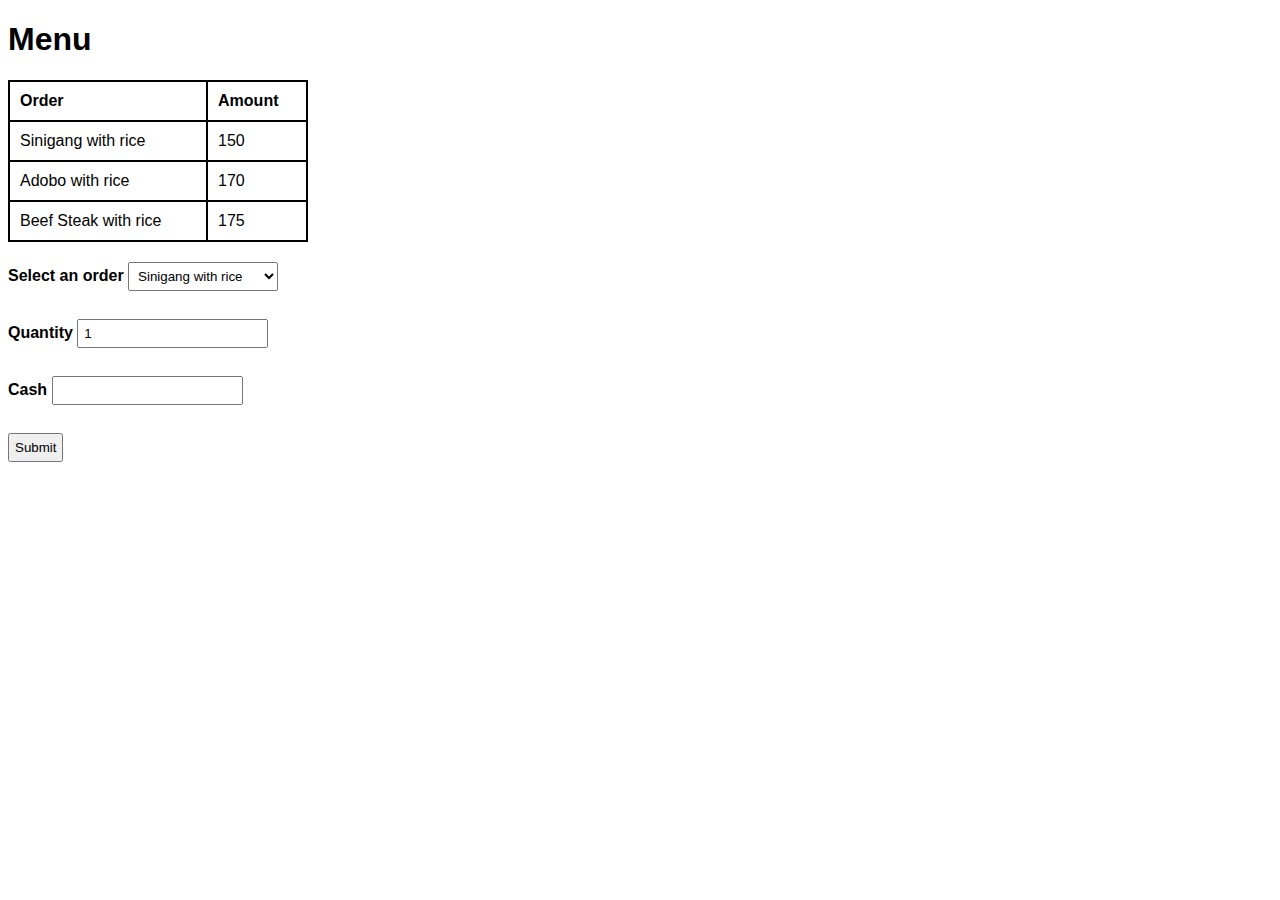
<file: index.html>
<!DOCTYPE html>
<html lang="en">
<head>
    <meta charset="UTF-8">
    <meta name="viewport" content="width=device-width, initial-scale=1.0">
    <title>Order System</title>
    <style>
        body {
            font-family: Arial, sans-serif, bold;
        }
        table {
            border-collapse: collapse;
            width: 300px;
        }
        table, th, td {
            border: 2px solid black;
        }
        th, td {
            padding: 10px;
            text-align: left;
        }
        h1, h2 {
            font-size: 20px, bold;
        }
        label {
            font-weight: bold;
        }
        input, select {
            margin-bottom: 10px;
            padding: 5px;
        }
        .form-container {
            margin-top: 20px;
        }
    </style>
</head>
<body>

<h1>Menu</h1>
<table>
    <tr>
        <th>Order</th>
        <th>Amount</th>
    </tr>
    <tr>
        <td>Sinigang with rice</td>
        <td>150</td>
    </tr>
    <tr>
        <td>Adobo with rice</td>
        <td>170</td>
    </tr>
    <tr>
        <td>Beef Steak with rice</td>
        <td>175</td>
    </tr>
</table>

<div class="form-container">
    <form action="handleForm2.php" method="post">
        <label for="order">Select an order</label>
        <select name="order" id="order" required>
            <option value="Sinigang with rice">Sinigang with rice </option>
            <option value="Adobo with rice">Adobo with rice </option>
            <option value="Beef Steak with rice">Beef Steak with rice </option>
        </select>

        <br><br>

        <label for="quantity">Quantity</label>
        <input type="number" name="quantity" id="quantity" value="1" min="1" required>

        <br><br>

        <label for="cash">Cash</label>
        <input type="number" name="cash" id="cash" min="0" required>

        <br><br>

        <input type="submit" value="Submit">
    </form>
</div>

</body>
</html>
</file>
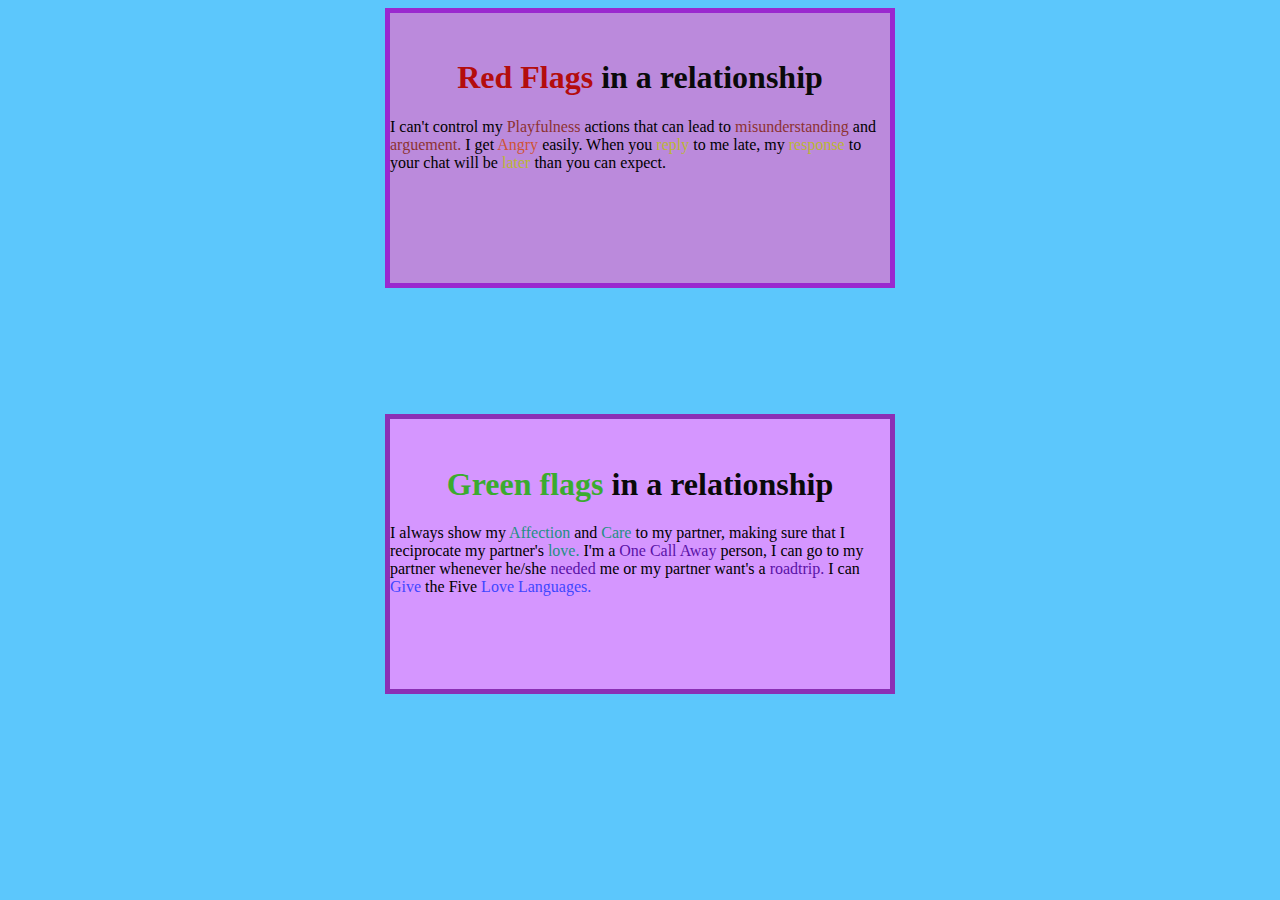
<file: Banner.html>
<!DOCTYPE html> 
<head>
	<title>BANNER</title>
    <link rel="stylesheet" href="bannercode.css"/>
        
	<div class="shape">
            <h1><span style="color:rgb(180, 13, 13);">Red Flags</span> in a relationship</h1>
            I can't control my <span style="color:rgb(141, 50, 50);">Playfulness</span> actions that can lead to <span style="color:rgb(141, 50, 50);">misunderstanding</span> and <span style="color:rgb(141, 50, 50);">arguement. </span>
            I get <span style="color:rgb(207, 83, 52);">Angry</span> easily. 
            When you <span style="color:rgb(188, 183, 53);">reply</span> to me late, my <span style="color:rgb(188, 183, 53);">response</span> to your chat will be <span style="color:rgb(188, 183, 53);">later</span> than you can expect. </span>
        </div>
        
	<div class="shape1">
            <h1><span style="color:rgb(59, 171, 47);">Green flags</span> in a relationship</h1>
            I always show my <span style="color:rgb(36, 143, 132);">Affection</span> and <span style="color:rgb(36, 143, 132);">Care</span> to my partner, making sure that I reciprocate my partner's <span style="color:rgb(36, 143, 132);">love. </span>
            I'm a <span style="color:rgb(90, 18, 167);">One Call Away</span> person, I can go to my partner whenever he/she <span style="color:rgb(90, 18, 167);">needed</span> me or my partner want's a <span style="color:rgb(90, 18, 167);">roadtrip. </span>
            I can <span style="color:rgb(64, 70, 255);">Give</span> the Five <span style="color:rgb(64, 70, 255);">Love Languages. </span>
        </div> 
</head>
</html>
</file>
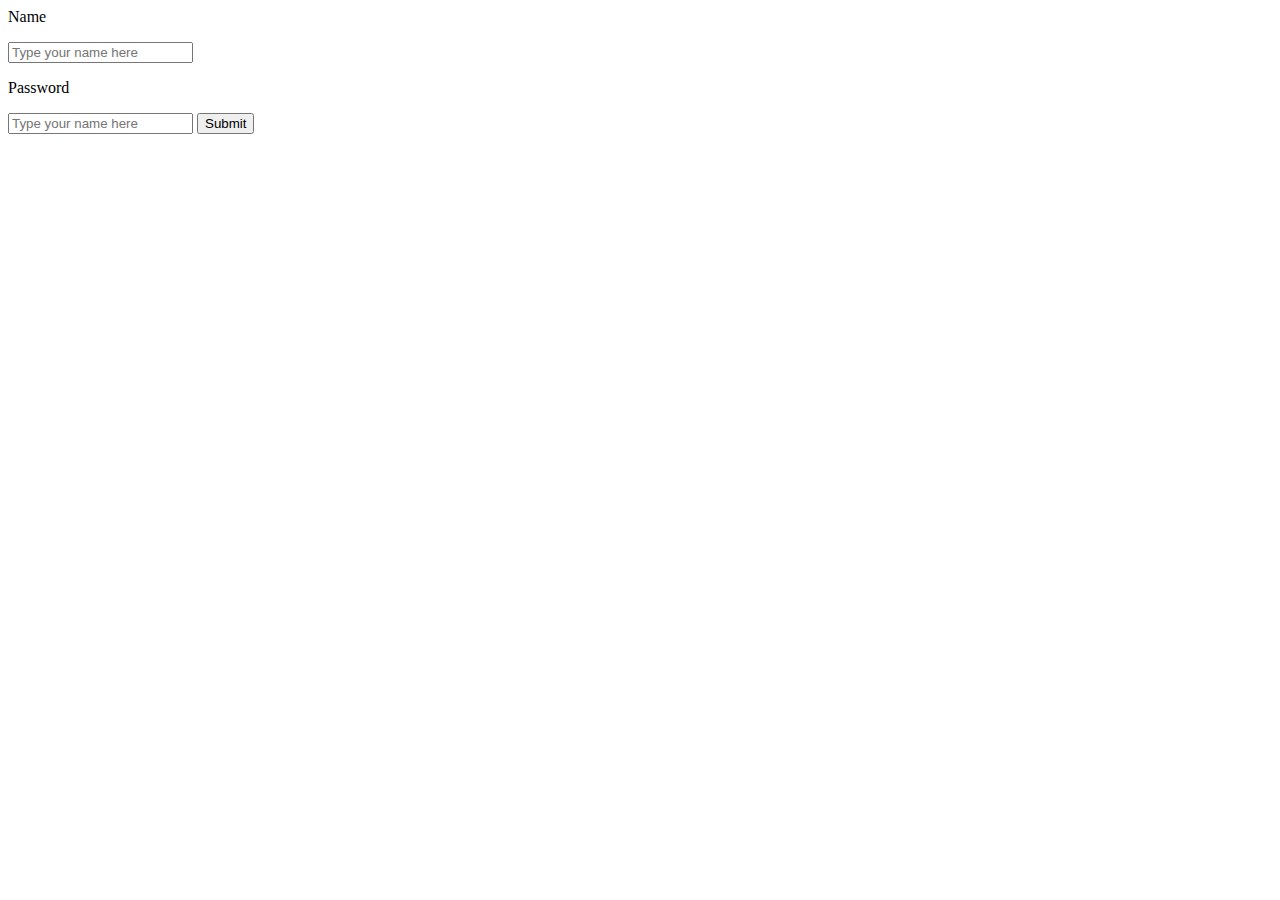
<file: PASSWORD FORM_JENNISE LAPUZ.html>
<html>
	<head>
	<title>PASSWORD CREATOR</title>
	<meta charset="UTF-8">
    <meta name="viewport" content="width=device-width, initial-scale=2.0">
</head>

<body>
    <form action="THANK U.html">
        <p>Name</p>
        <input type="text" placeholder="Type your name here">
        <p>Password</p>
        <input type="password" placeholder="Type your name here">
        <input type="submit">
    </form>
</body>

</html>
</file>
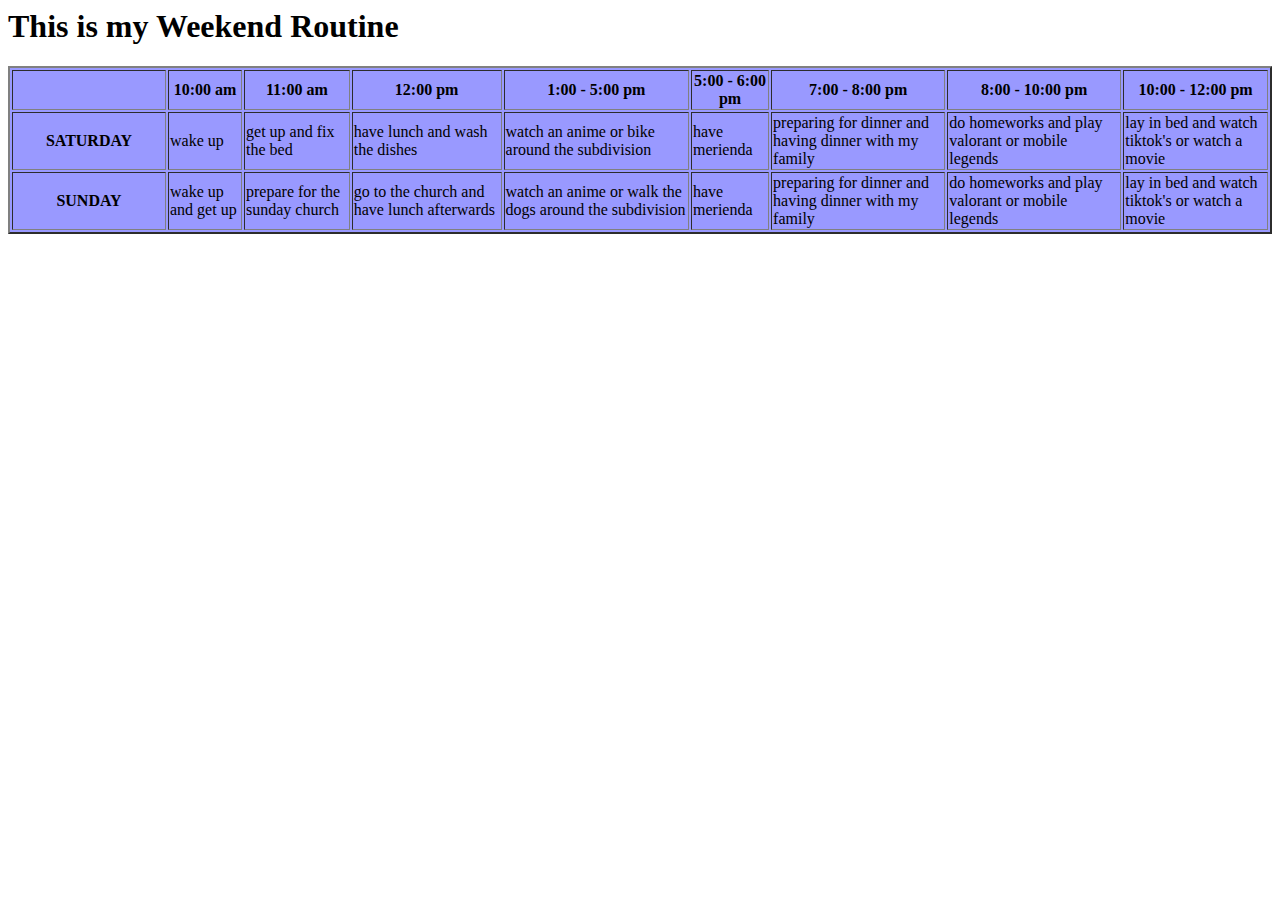
<file: WEEKEND ROUTINE_JENNISE LAPUZ.html>
<html>
	<head>
		<title>Jennise Lapuz</title>
	</head>
	<body>
		<h1>This is my Weekend Routine</h1>
        <table border="2" bgcolor="#9999FF">
			<tr>
				<th width="150"></th>
				<th>10:00 am</th>
				<th>11:00 am</th>
                <th>12:00 pm</th>
                <th>1:00 - 5:00 pm</th>
                <th>5:00 - 6:00 pm</th>
                <th>7:00 - 8:00 pm</th>
                <th>8:00 - 10:00 pm</th>
                <th>10:00 - 12:00 pm</th>
			</tr>
			<tr>
				<th>SATURDAY</th>
				<td>wake up </td>
				<td>get up and fix the bed </td>
				<td>have lunch and wash the dishes </td>
                <td>watch an anime or bike around the subdivision </td>
                <td>have merienda </td>
                <td>preparing for dinner and having dinner with my family </td>
                <td>do homeworks and play valorant or mobile legends </td>
                <td>lay in bed and watch tiktok's or watch a movie </td>
			</tr>
			<tr>
				<th>SUNDAY</td>
				<td>wake up and get up </td>
				<td>prepare for the sunday church </td>
				<td>go to the church and have lunch afterwards </td>
                <td>watch an anime or walk the dogs around the subdivision </td>
                <td>have merienda </td>
                <td>preparing for dinner and having dinner with my family </td>
                <td>do homeworks and play valorant or mobile legends </td>
                <td>lay in bed and watch tiktok's or watch a movie </td>
			</tr>
		</table>
	</body>
</html>
</file>
<file: bannercode.css>
body {
    background-color:#5cc7fc;
}
.shape {
    height: 270px;
    width: 500px;
    margin-left: auto;
    margin-right: auto;
    background-color: #bb8adc;
    border: #9a28cf solid 5px;
}
h1 {
    text-align: center;
    padding-top: 5%;
    color: #0a0a0a;
    font-family: "Times New Roman", "Times New Roman", cursive;
}
li {
    list-style: center;
    text-align: center;
    font-family: "SansSerif", "SansSerif", cursive;
    color: #0a0a0a;
}
.shape1 {
    height: 270px;
    width: 500px;
    margin-left: auto;
    margin-right: auto;
    margin-top: 10%;
    background-color:#d596ff;
    border: #8b2fb5 solid 5px;
}
</file>
